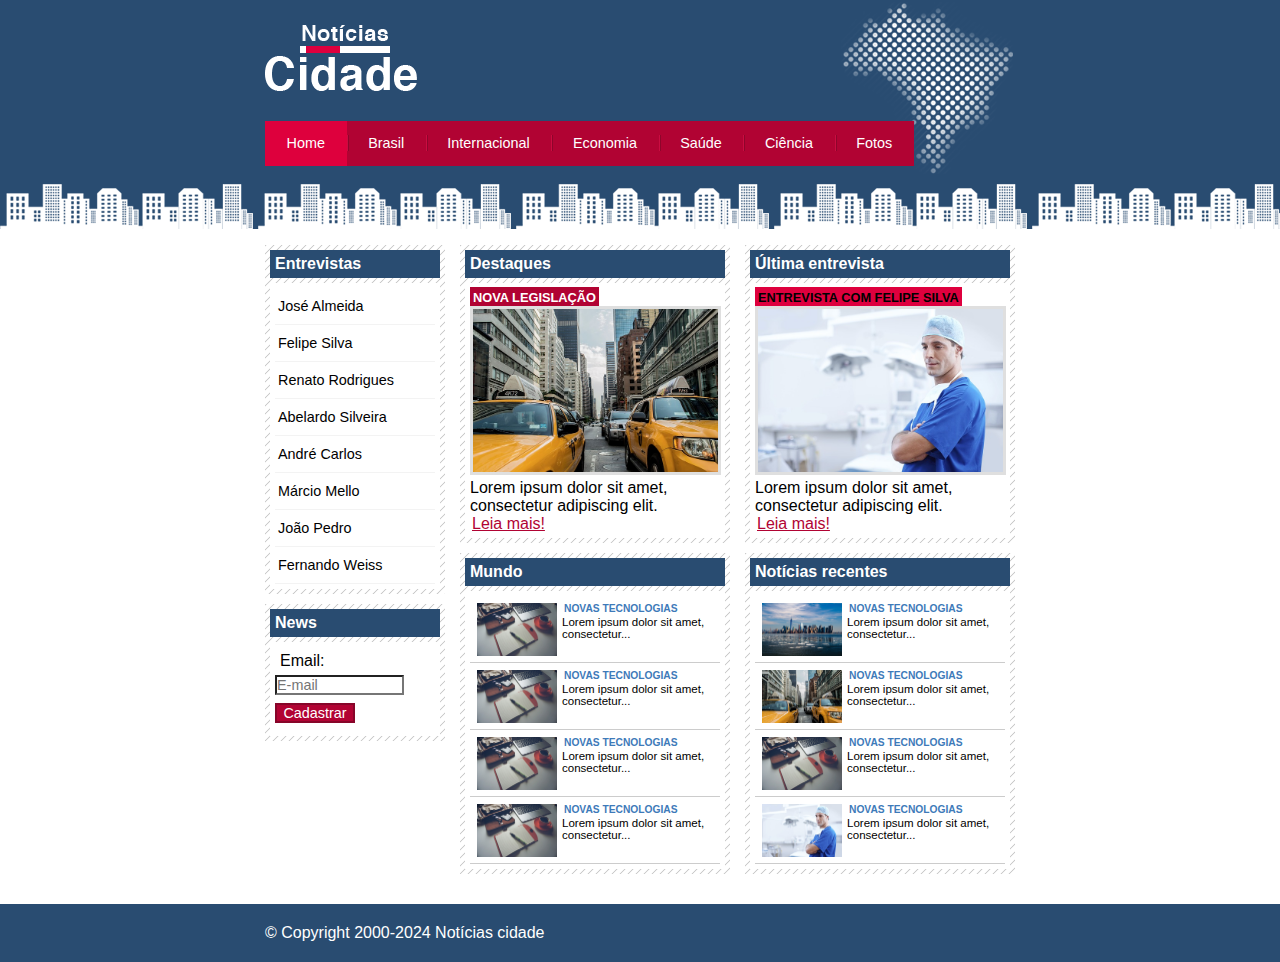
<file: Projeto noticia cidade/index.html>
<!DOCTYPE html>
<html lang="pt-br">

<head>
    <meta charset="UTF-8">
    <meta name="viewport" content="width=device-width, initial-scale=1.0">
    <title>Notícias cidade - Seu site de notícias</title>

    <link rel="stylesheet" type="text/css" href="css/style.css">

</head>

<body class="home">

    <div id="container">

        <div id="topo">
            <h1 class="logo">Notícias cidade</h1>

            <ul id="navegacao">
                <li class="primeiro">
                    <a id="home" href="index.html">Home</a>
                </li>
                <li>
                    <a id="brasil" href="brasil.html">Brasil</a>
                </li>
                <li>
                    <a id="internacional" href="internacional.html">Internacional</a>
                </li>
                <li>
                    <a id="economia" href="economia.html">Economia</a>
                </li>
                <li>
                    <a id="saude" href="saude.html">Saúde</a>
                </li>
                <li>
                    <a id="ciencia" href="ciencia.html">Ciência</a>
                </li>
                <li>
                    <a id="fotos" href="fotos.html">Fotos</a>
                </li>
            </ul>

        </div>

        <div id="conteudo">

            <div id="primario">

                <div class="caixa destaque">

                    <h2>Destaques</h2>

                    <div class="caixa-conteudo">

                            <h3>Nova legislação</h3>
                            <img class="imagem-principal" src="imagens/taxi.jpg" alt="" width="100%">
                            <p>
                                Lorem ipsum dolor sit amet, 
                                consectetur adipiscing elit.
                            </p>
                            <a href="nova-legislação.html">Leia mais!</a>

                    </div>

                </div>

                <div class="caixa">

                    <h2>Mundo</h2>

                    <div class="caixa-conteudo">

                        <ul id="lista-noticias">

                            <li>
                                <a href="">
                                    <img src="imagens/tecnologia.jpg" alt="" width="80">

                                    <h3>Novas tecnologias</h3>
                                    <p>
                                         Lorem ipsum dolor sit amet, 
                                         consectetur...
                                    </p>
                                </a>

                            </li>

                            <li>
                                <a href="">
                                    <img src="imagens/tecnologia.jpg" alt="" width="80">

                                    <h3>Novas tecnologias</h3>
                                    <p>
                                         Lorem ipsum dolor sit amet, 
                                         consectetur...
                                    </p>
                                </a>
                            </li>

                            <li>
                                <a href="">
                                    <img src="imagens/tecnologia.jpg" alt="" width="80">

                                    <h3>Novas tecnologias</h3>
                                    <p>
                                         Lorem ipsum dolor sit amet, 
                                         consectetur...
                                    </p>
                                </a>
                            </li>

                            <li>
                                <a href="">
                                    <img src="imagens/tecnologia.jpg" alt="" width="80">

                                    <h3>Novas tecnologias</h3>
                                    <p>
                                         Lorem ipsum dolor sit amet, 
                                         consectetur...
                                    </p>
                                </a>
                            </li>

                        </ul>

                    </div>

                </div>

            </div>

            <div id="secundario">

                <div class="caixa entrevista">

                    <h2>Última entrevista</h2>

                    <div class="caixa-conteudo">

                            <h3>Entrevista com Felipe Silva</h3>
                            <img class="imagem-principal" src="imagens/doutor.jpg" alt="" width="100%">
                            <p>
                                Lorem ipsum dolor sit amet, 
                                consectetur adipiscing elit.
                            </p>
                            <a href="">Leia mais!</a>

                    </div>

                </div>

                <div class="caixa">

                    <h2>Notícias recentes</h2>

                    <div class="caixa-conteudo">

                        <ul id="lista-noticias">

                            <li>
                                <a href="">
                                    <img src="imagens/cidade.jpg" alt="" width="80">

                                    <h3>Novas tecnologias</h3>
                                    <p>
                                         Lorem ipsum dolor sit amet, 
                                         consectetur...
                                    </p>
                                </a>

                            </li>

                            <li>
                                <a href="">
                                    <img src="imagens/taxi.jpg" alt="" width="80">

                                    <h3>Novas tecnologias</h3>
                                    <p>
                                         Lorem ipsum dolor sit amet, 
                                         consectetur...
                                    </p>
                                </a>
                            </li>

                            <li>
                                <a href="">
                                    <img src="imagens/tecnologia.jpg" alt="" width="80">

                                    <h3>Novas tecnologias</h3>
                                    <p>
                                         Lorem ipsum dolor sit amet, 
                                         consectetur...
                                    </p>
                                </a>
                            </li>

                            <li>
                                <a href="">
                                    <img src="imagens/doutor.jpg" alt="" width="80">

                                    <h3>Novas tecnologias</h3>
                                    <p>
                                         Lorem ipsum dolor sit amet, 
                                         consectetur...
                                    </p>
                                </a>
                            </li>

                        </ul>

                    </div>

                </div>

            </div>

            <div id="lateral">

                <div class="caixa">

                    <h2>Entrevistas</h2>

                    <div class="caixa-conteudo">

                        <ul>
                            <li><a href="">José Almeida</a></li>
                            <li><a href="">Felipe Silva</a></li>
                            <li><a href="">Renato Rodrigues</a></li>
                            <li><a href="">Abelardo Silveira</a></li>
                            <li><a href="">André Carlos</a></li>
                            <li><a href="">Márcio Mello</a></li>
                            <li><a href="">João Pedro</a></li>
                            <li><a href="">Fernando Weiss</a></li>
                        </ul>

                    </div>

                </div>

                <div class="caixa">

                    <h2>News</h2>

                    <div class="caixa-conteudo">

                        <form>

                            <div>

                                <label for="email">Email:</label>
                                <input type="text" name="email" id="email" placeholder="E-mail">

                            </div>

                            <div>
                                <input class="submit" type="submit" value="Cadastrar">
                            </div>

                        </form>
                        
                    </div>

                </div>

            </div>

            </div>

        </div>

    </div>

    <div id="container-rodape" style="clear: both;">
        <div id="rodape">

            &copy; Copyright 2000-2024 Notícias cidade

        </div>
    </div>

</body>

</html>
</file>
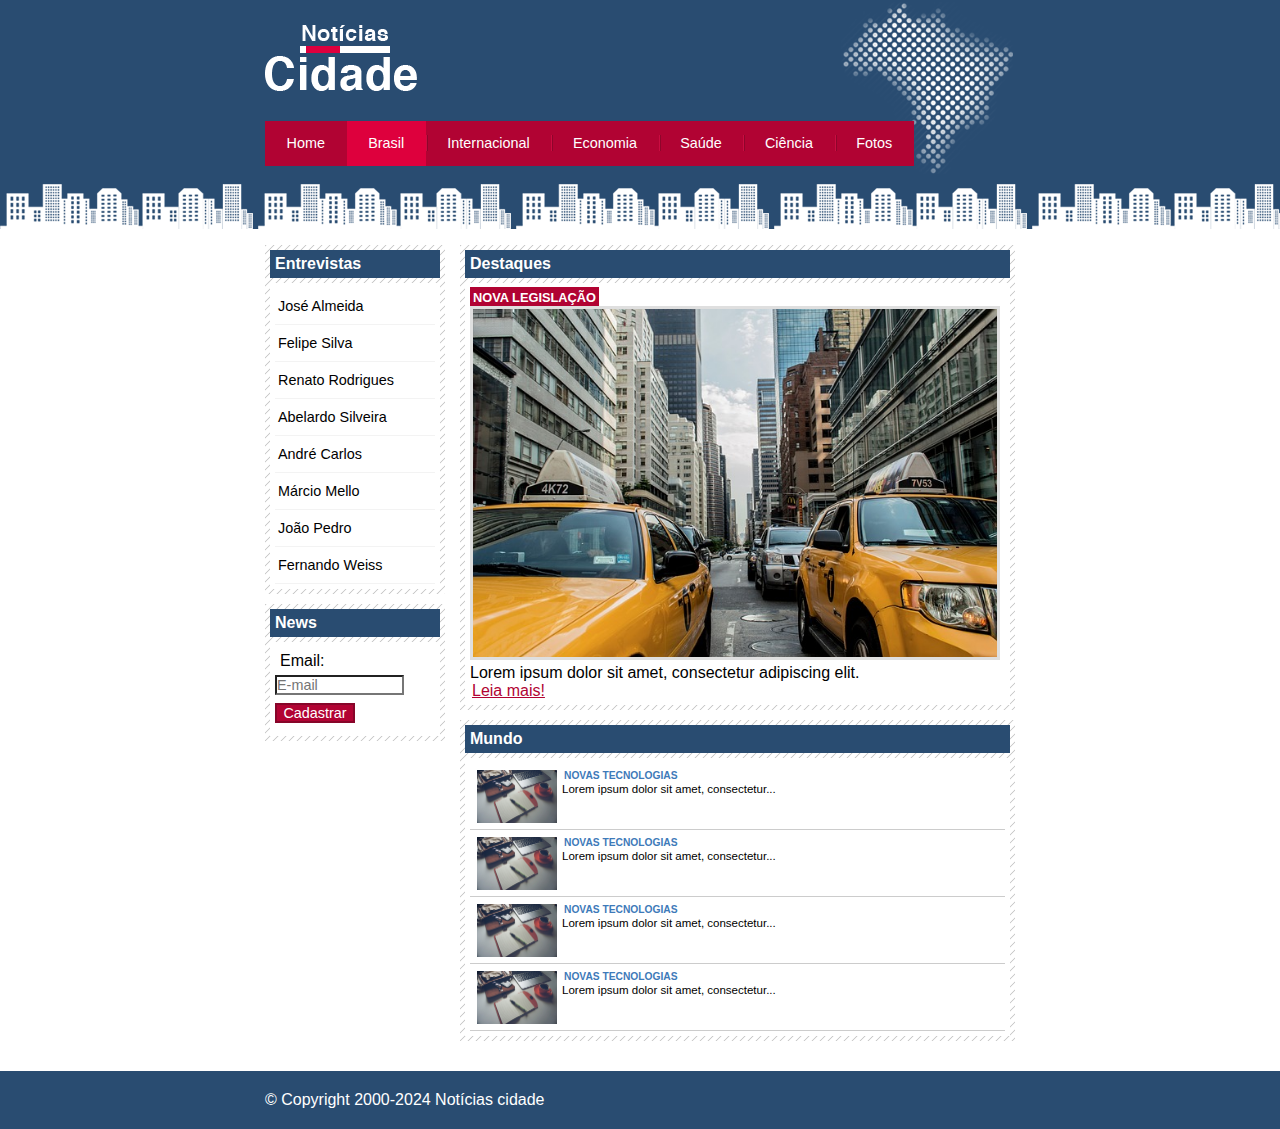
<file: Projeto noticia cidade/brasil.html>
<!DOCTYPE html>
<html lang="pt-br">

<head>
    <meta charset="UTF-8">
    <meta name="viewport" content="width=device-width, initial-scale=1.0">
    <title>Notícias cidade - Seu site de notícias</title>

    <link rel="stylesheet" type="text/css" href="css/style.css">

</head>

<body id="duas-colunas" class="brasil">

    <div id="container">

        <div id="topo">
            <h1 class="logo">Notícias cidade</h1>

            <ul id="navegacao">
                <li class="primeiro">
                    <a id="home" href="index.html">Home</a>
                </li>
                <li>
                    <a id="brasil" href="brasil.html">Brasil</a>
                </li>
                <li>
                    <a id="internacional" href="internacional.html">Internacional</a>
                </li>
                <li>
                    <a id="economia" href="economia.html">Economia</a>
                </li>
                <li>
                    <a id="saude" href="saude.html">Saúde</a>
                </li>
                <li>
                    <a id="ciencia" href="ciencia.html">Ciência</a>
                </li>
                <li>
                    <a id="fotos" href="fotos.html">Fotos</a>
                </li>
            </ul>

        </div>

        <div id="conteudo">

            <div id="primario">

                <div class="caixa destaque">

                    <h2>Destaques</h2>

                    <div class="caixa-conteudo">

                            <h3>Nova legislação</h3>
                            <img class="imagem-principal" src="imagens/taxi.jpg" alt="" width="100%">
                            <p>
                                Lorem ipsum dolor sit amet, 
                                consectetur adipiscing elit.
                            </p>
                            <a href="">Leia mais!</a>

                    </div>

                </div>

                <div class="caixa">

                    <h2>Mundo</h2>

                    <div class="caixa-conteudo">

                        <ul id="lista-noticias">

                            <li>
                                <a href="">
                                    <img src="imagens/tecnologia.jpg" alt="" width="80">

                                    <h3>Novas tecnologias</h3>
                                    <p>
                                         Lorem ipsum dolor sit amet, 
                                         consectetur...
                                    </p>
                                </a>

                            </li>

                            <li>
                                <a href="">
                                    <img src="imagens/tecnologia.jpg" alt="" width="80">

                                    <h3>Novas tecnologias</h3>
                                    <p>
                                         Lorem ipsum dolor sit amet, 
                                         consectetur...
                                    </p>
                                </a>
                            </li>

                            <li>
                                <a href="">
                                    <img src="imagens/tecnologia.jpg" alt="" width="80">

                                    <h3>Novas tecnologias</h3>
                                    <p>
                                         Lorem ipsum dolor sit amet, 
                                         consectetur...
                                    </p>
                                </a>
                            </li>

                            <li>
                                <a href="">
                                    <img src="imagens/tecnologia.jpg" alt="" width="80">

                                    <h3>Novas tecnologias</h3>
                                    <p>
                                         Lorem ipsum dolor sit amet, 
                                         consectetur...
                                    </p>
                                </a>
                            </li>

                        </ul>

                    </div>

                </div>

            </div>

            <div id="lateral">

                <div class="caixa">

                    <h2>Entrevistas</h2>

                    <div class="caixa-conteudo">

                        <ul>
                            <li><a href="">José Almeida</a></li>
                            <li><a href="">Felipe Silva</a></li>
                            <li><a href="">Renato Rodrigues</a></li>
                            <li><a href="">Abelardo Silveira</a></li>
                            <li><a href="">André Carlos</a></li>
                            <li><a href="">Márcio Mello</a></li>
                            <li><a href="">João Pedro</a></li>
                            <li><a href="">Fernando Weiss</a></li>
                        </ul>

                    </div>

                </div>

                <div class="caixa">

                    <h2>News</h2>

                    <div class="caixa-conteudo">

                        <form>

                            <div>

                                <label for="email">Email:</label>
                                <input type="text" name="email" id="email" placeholder="E-mail">

                            </div>

                            <div>
                                <input class="submit" type="submit" value="Cadastrar">
                            </div>

                        </form>
                        
                    </div>

                </div>

            </div>

            </div>

        </div>

    </div>

    <div id="container-rodape" style="clear: both;">
        <div id="rodape">

            &copy; Copyright 2000-2024 Notícias cidade

        </div>
    </div>

</body>

</html>
</file>
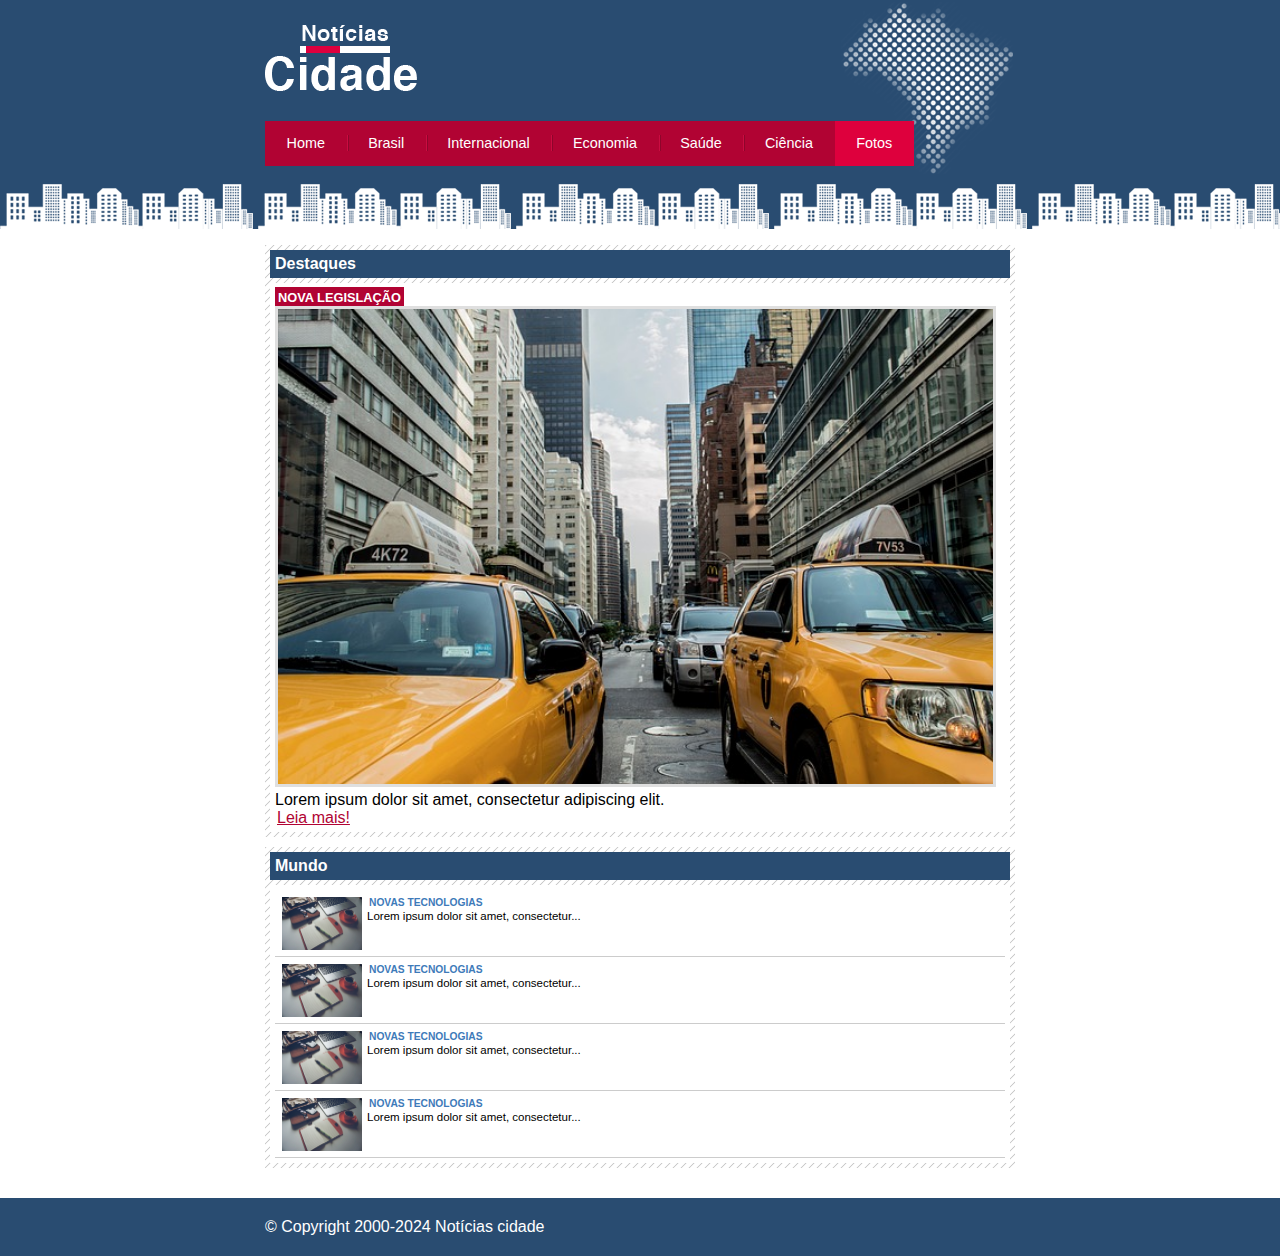
<file: Projeto noticia cidade/fotos.html>
<!DOCTYPE html>
<html lang="pt-br">

<head>
    <meta charset="UTF-8">
    <meta name="viewport" content="width=device-width, initial-scale=1.0">
    <title>Notícias cidade - Seu site de notícias</title>

    <link rel="stylesheet" type="text/css" href="css/style.css">

</head>

<body id="uma-colunas" class="fotos">

    <div id="container">

        <div id="topo">
            <h1 class="logo">Notícias cidade</h1>

            <ul id="navegacao">
                <li class="primeiro">
                    <a id="home" href="index.html">Home</a>
                </li>
                <li>
                    <a id="brasil" href="brasil.html">Brasil</a>
                </li>
                <li>
                    <a id="internacional" href="internacional.html">Internacional</a>
                </li>
                <li>
                    <a id="economia" href="economia.html">Economia</a>
                </li>
                <li>
                    <a id="saude" href="saude.html">Saúde</a>
                </li>
                <li>
                    <a id="ciencia" href="ciencia.html">Ciência</a>
                </li>
                <li>
                    <a id="fotos" href="fotos.html">Fotos</a>
                </li>
            </ul>

        </div>

        <div id="conteudo">

            <div id="primario">

                <div class="caixa destaque">

                    <h2>Destaques</h2>

                    <div class="caixa-conteudo">

                            <h3>Nova legislação</h3>
                            <img class="imagem-principal" src="imagens/taxi.jpg" alt="" width="100%">
                            <p>
                                Lorem ipsum dolor sit amet, 
                                consectetur adipiscing elit.
                            </p>
                            <a href="">Leia mais!</a>

                    </div>

                </div>

                <div class="caixa">

                    <h2>Mundo</h2>

                    <div class="caixa-conteudo">

                        <ul id="lista-noticias">

                            <li>
                                <a href="">
                                    <img src="imagens/tecnologia.jpg" alt="" width="80">

                                    <h3>Novas tecnologias</h3>
                                    <p>
                                         Lorem ipsum dolor sit amet, 
                                         consectetur...
                                    </p>
                                </a>

                            </li>

                            <li>
                                <a href="">
                                    <img src="imagens/tecnologia.jpg" alt="" width="80">

                                    <h3>Novas tecnologias</h3>
                                    <p>
                                         Lorem ipsum dolor sit amet, 
                                         consectetur...
                                    </p>
                                </a>
                            </li>

                            <li>
                                <a href="">
                                    <img src="imagens/tecnologia.jpg" alt="" width="80">

                                    <h3>Novas tecnologias</h3>
                                    <p>
                                         Lorem ipsum dolor sit amet, 
                                         consectetur...
                                    </p>
                                </a>
                            </li>

                            <li>
                                <a href="">
                                    <img src="imagens/tecnologia.jpg" alt="" width="80">

                                    <h3>Novas tecnologias</h3>
                                    <p>
                                         Lorem ipsum dolor sit amet, 
                                         consectetur...
                                    </p>
                                </a>
                            </li>

                        </ul>

                    </div>

                </div>

            </div>

            </div>

        </div>

    </div>

    <div id="container-rodape" style="clear: both;">
        <div id="rodape">

            &copy; Copyright 2000-2024 Notícias cidade

        </div>
    </div>

</body>

</html>
</file>
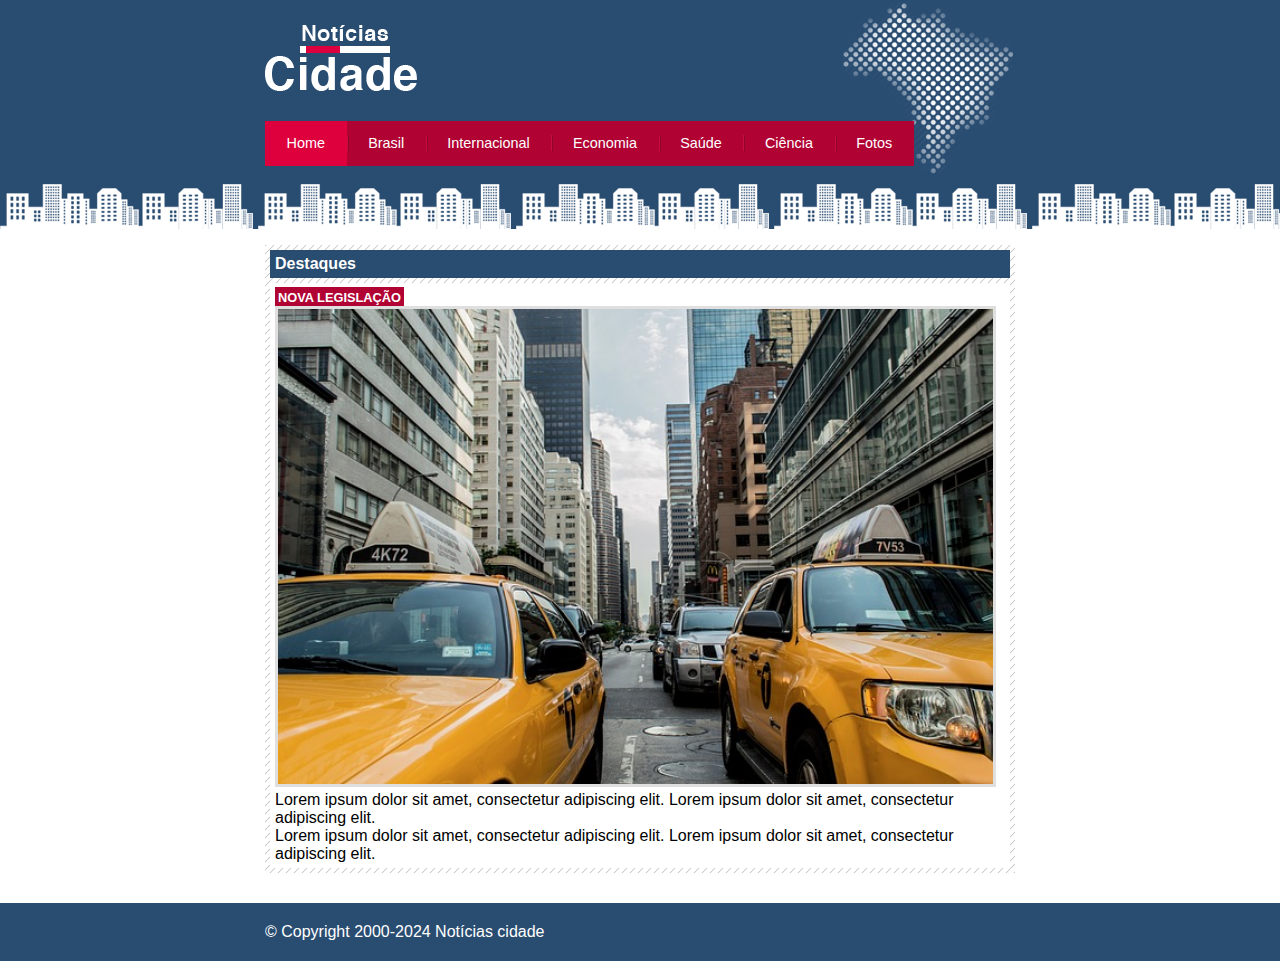
<file: Projeto noticia cidade/nova-legislação.html>
<!DOCTYPE html>
<html lang="pt-br">

<head>
    <meta charset="UTF-8">
    <meta name="viewport" content="width=device-width, initial-scale=1.0">
    <title>Notícias cidade - Seu site de notícias</title>

    <link rel="stylesheet" type="text/css" href="css/style.css">

</head>

<body id="uma-colunas" class="home">

    <div id="container">

        <div id="topo">
            <h1 class="logo">Notícias cidade</h1>

            <ul id="navegacao">
                <li class="primeiro">
                    <a id="home" href="index.html">Home</a>
                </li>
                <li>
                    <a id="brasil" href="brasil.html">Brasil</a>
                </li>
                <li>
                    <a id="internacional" href="internacional.html">Internacional</a>
                </li>
                <li>
                    <a id="economia" href="economia.html">Economia</a>
                </li>
                <li>
                    <a id="saude" href="saude.html">Saúde</a>
                </li>
                <li>
                    <a id="ciencia" href="ciencia.html">Ciência</a>
                </li>
                <li>
                    <a id="fotos" href="fotos.html">Fotos</a>
                </li>
            </ul>

        </div>

        <div id="conteudo">

            <div id="primario">

                <div class="caixa destaque">

                    <h2>Destaques</h2>
                    
                    <div class="caixa-conteudo">

                            <h3>Nova legislação</h3>
                            <img class="imagem-principal" src="imagens/taxi.jpg" alt="" width="100%">
                            <p>
                                Lorem ipsum dolor sit amet, 
                                consectetur adipiscing elit.
                                Lorem ipsum dolor sit amet, 
                                consectetur adipiscing elit.
                            </p>

                            <p>
                            Lorem ipsum dolor sit amet, 
                            consectetur adipiscing elit.
                            Lorem ipsum dolor sit amet, 
                            consectetur adipiscing elit.
                            </p>

                    </div>

                </div>

            </div>

            </div>

        </div>

    </div>

    <div id="container-rodape" style="clear: both;">
        <div id="rodape">

            &copy; Copyright 2000-2024 Notícias cidade

        </div>
    </div>

</body>

</html>
</file>
<file: Projeto noticia cidade/css/style.css>
* {
  margin: 0;
  padding: 0;
}

body {
  font-family: "Trebuchet MS", Helvetica, sans-serif;
  background: #fff url(../imagens/fundo.png) repeat-x;
}

#container {
  width: 750px;
  margin: 0 auto;
}

#topo {
  height: 150px;
  background: url(../imagens/detalhe-topo.png) no-repeat right top;
  padding-top: 25px;
}

.logo {
  width: 152px;
  height: 66px;
  background: url(../imagens/logo.png) no-repeat center;
  text-indent: -3000px;
}

a:link,
a:visited {
  color: #b10333;
  padding: 2px;
}

a:hover {
    color: #e50040;
}

ul {
  margin: 0;
  padding: 0;
  list-style: none;
}

#topo ul {
  margin-top: 30px;
  background: #b10333;
  float: left;
}

#topo ul li {
  float: left;
}

#topo ul a {
  font-size: 0.9em;
  display: block;
  padding: 0.5em 1.5em;
  line-height: 2.1em;
  text-decoration: none;
  color: #fff;
  background: url(../imagens/divisor.png) no-repeat left center;
}

#topo ul .primeiro a {
  background: none;
}

#topo ul a:hover {
  color: #69001d;
}

body.home #navegacao a#home,
body.brasil #navegacao a#brasil,
body.internacional #navegacao a#internacional,
body.econommia #navegacao a#econommia,
body.saude #navegacao a#saude,
body.ciencia #navegacao a#ciencia,
body.fotos #navegacao a#fotos {
  color: #fff;
  background: #de003d;
  cursor: text;
}

#conteudo {
  margin-top: 60px;
  background: #f5f5f5;
}

#lateral {
  width: 180px;
  float: left;
  margin: 0 0 20px -750px;
}

#primario {
  width: 270px;
  float: left;
  margin: 0 0 20px 195px;
}

#duas-colunas #primario {
  width: 555px;
}

#uma-colunas #primario {
  width: 750px;
  margin: 0 0 20px 0;
}

#secundario {
  width: 270px;
  float: left;
  margin: 0 0 20px 15px;
}

.caixa {
  margin: 10px 0;
  padding: 5px;
  background: #f3f3f3 url(../imagens/fundo-caixa.png);
}

h2 {
  font-size: 1em;
  background: #294c71;
  color: #fff;
  padding: 5px;
}

.caixa-conteudo {
  background: #fff;
  padding: 5px;
  margin-top: 5px;
}

#lateral ul a {
  font-size: 0.9em;
  padding: 3px;
  display: block;
  line-height: 30px;
  color: #000;
  text-decoration: none;
  border-bottom: 1px solid #f3f3f3;
}

#lateral ul a:hover {
  color: #a1a1a1;
  padding-left: 20px;
  background: #f9f9f9 url(../imagens/marcador.png) no-repeat left center;
}

label {
  margin: 5px;
  display: block;
  cursor: pointer;
}

input {
  width: 125px;
  font-size: 0.9em;
  background-color: #fff;
}

input.submit {
  cursor: pointer;
  margin: 8px 0 8px 0;
  width: 80px;
  color: #fff;
  background-color: #b10333;
  border: 2px solid #870529;
}

input.submit:hover {
  background-color: #870529;
}

img.imagem-principal {
  width: 98%;
  border: 3px solid #dfdfdf;
}

h3 {
  text-transform: uppercase;
  display: inline;
  font-size: 0.8em;
  padding: 3px;
}

.destaque h3 {
  background: #b10333;
  color: #fff;
}

.entrevista h3 {
  background: #de003e;
}

#lista-noticias li {
  padding: 2px;
  border-bottom: 1px solid #ccc;
  height: 62px;
}

#lista-noticias li a img {
  float: left;
  margin: 5px;
}

#lista-noticias li a {
  text-decoration: none;
  font-size: 0.8em;
}

#lista-noticias li a h3 {
  font-size: 0.8em;
  padding: 0;
  color: #3e7ab9;
}
#lista-noticias li a {
  text-decoration: none;
}

#lista-noticias li a p {
  font-size: 0.9em;
  color: #000;
}

#lista-noticias li:hover {
  background: #eee;
  cursor: pointer;
}

#container-rodape {
  background: #294c71;
  padding: 20px;
  color: #fff;
}

#rodape {
  width: 750px;
  margin: 0 auto;
}
</file>
